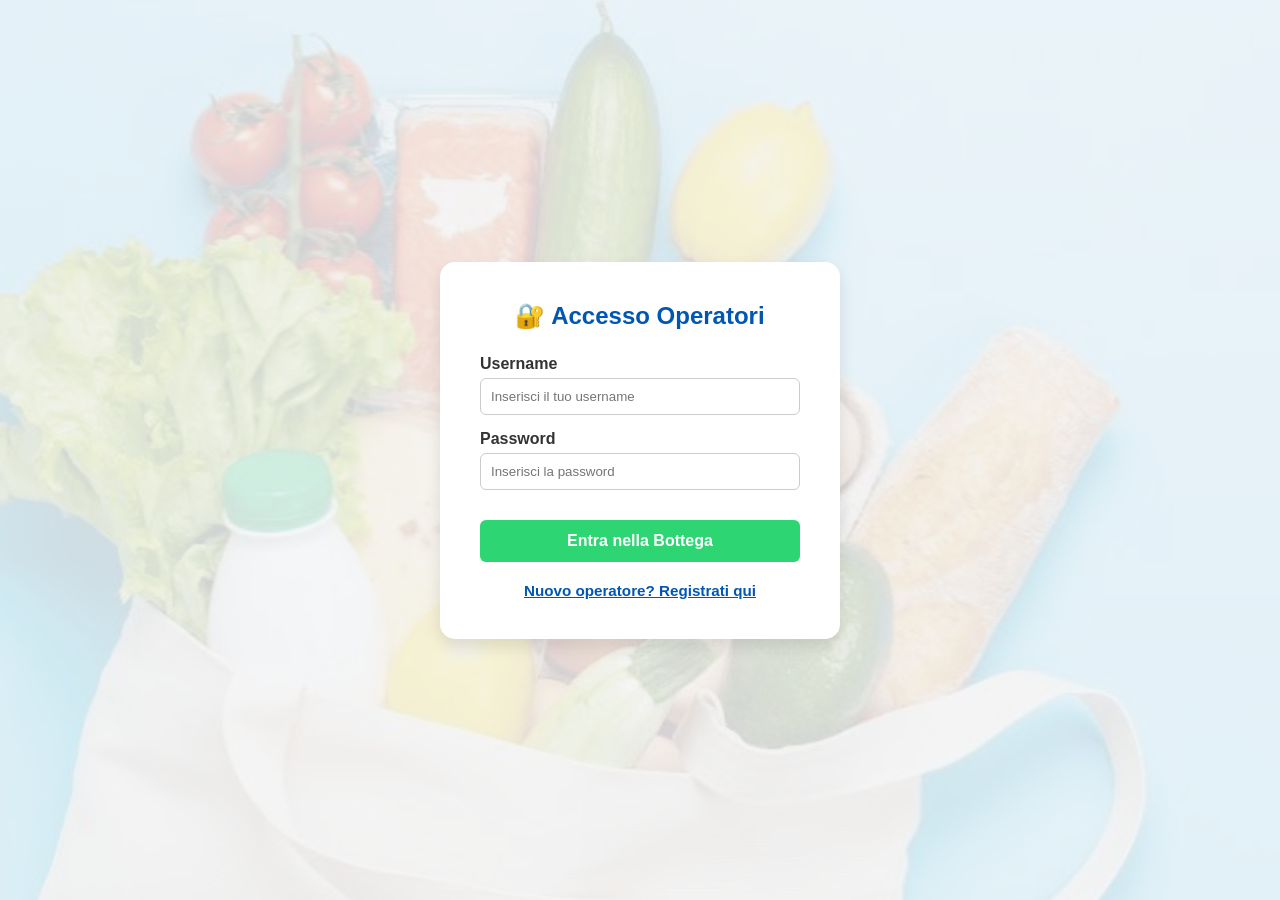
<file: src/main/resources/static/index.html>
<!DOCTYPE html>
<html lang="it">
<head>
    <meta charset="UTF-8">
    <meta name="viewport" content="width=device-width, initial-scale=1.0">
    <title>POS Bottega Solidale</title>
    <!-- IL TRUCCO ANTI-CACHE ESTREMO -->
    <link rel="stylesheet" href="style.css?v=200">
    
    <script>
        if (!sessionStorage.getItem("operatoreLoggato")) {
            window.location.href = "login.html";
        }
    </script>
</head>
<body>

    <header class="top-bar">
        <div class="logo">Bottega Solidale</div>
        
        <div class="controls" style="display: flex; gap: 10px; align-items: center;">
            <button id="btn-admin-log" style="display: none; background-color: #17a2b8; color: white; padding: 8px 15px; border: none; border-radius: 5px; font-weight: bold; cursor: pointer;" onclick="window.location.href='audit_log.html'">Registro</button>
            <button id="btn-gestione-dipendenti" style="display: none; background-color: #28a745; color: white; padding: 8px 15px; border: none; border-radius: 5px; font-weight: bold; cursor: pointer;" onclick="apriModaleEListaDipendenti()">Gestione Dipendenti</button>
            <button style="background-color: #dc3545; color: white; padding: 8px 15px; border: none; border-radius: 5px; font-weight: bold; cursor: pointer;" onclick="eseguiLogout()">Esci</button>
            <span id="clock" style="margin-left: 10px; margin-right: 10px; font-weight: bold;">12:00</span>
            <button id="theme-toggle" style="padding: 8px 15px; border: 1px solid #ccc; border-radius: 5px; cursor: pointer; font-weight: bold;">Dark Mode</button>
        </div>
    </header>

    <main id="dashboard" class="grid-container">
        <div class="card" id="card-iscrizioni">
            <div class="card-content">
                <h2>Nuova Iscrizione</h2>
                <p>Registra Nuovo Beneficiario</p>
            </div>
            <button id="btn-nuova-iscrizione" class="action-btn" onclick="apriModale('modal-nuova-iscrizione')">AGGIUNGI UTENTE</button>
        </div>

        <div class="card" id="card-iscritti">
            <div class="card-content">
                <h2>Registro Iscrizioni</h2>
                <p>Cerca, filtra e visualizza lo storico anagrafico</p>
            </div>
            <button class="action-btn" onclick="window.location.href='iscritti.html'">APRI ANAGRAFICA</button>
        </div>

        <div class="card" id="card-magazzino">
            <div class="card-content">
                <h2> Magazzino</h2>
                <p>Gestione Merce</p>
            </div>
            <button class="action-btn" onclick="window.location.href='magazzino.html'">GESTISCI PRODOTTI</button>
        </div>

        <div class="card card-green" id="card-spesa">
            <div class="card-content">
                <h2> Spesa Utente</h2>
                <p>Avvia Spesa</p>
            </div>
            <button class="action-btn">AVVIA SPESA</button>
        </div>
    </main>

    <section id="pos-system" class="hidden">
        <div id="pos-header" class="pos-box state-0" style="display: flex; justify-content: space-between; align-items: center; padding: 20px; flex-wrap: wrap; gap: 15px;">
            
            <!-- LATO SINISTRO: Stato e Ricerca -->
            <div style="flex: 1; min-width: 300px; text-align: left;">
                <h2 id="status-message" style="margin-top: 0; margin-bottom: 15px;">IN ATTESA - SCANSIONA TESSERA</h2>
                <div id="manual-search-container" style="display: flex; gap: 10px; align-items: center;">
                    <input type="text" id="manual-input" placeholder="Codice tessera o prodotto..." style="padding: 10px; width: 100%; max-width: 250px; border-radius: 8px; border: 1px solid #ccc; font-size: 16px;">
                    <button id="btn-manual-search" style="padding: 10px 15px; background-color: #007aff; color: white; border: none; border-radius: 8px; font-size: 14px; cursor: pointer; font-weight: bold; white-space: nowrap;">🔍 Cerca</button>
                    <button onclick="aggiungiProdottoLibero()" style="padding: 10px 15px; background-color: #28a745; color: white; border: none; border-radius: 8px; font-size: 14px; cursor: pointer; font-weight: bold; white-space: nowrap;">+ Prodotto Libero</button>
                </div>
            </div>

            <!-- LATO DESTRO: Info Utente -->
            <div id="user-info" class="hidden" style="flex: 1; min-width: 250px; text-align: right; border-left: 2px solid rgba(255,255,255,0.3); padding-left: 20px;">
                <h2 id="user-name" style="margin-top: 0; margin-bottom: 5px; font-size: 1.8em;">---</h2>
                <p style="font-size: 1.2em; margin: 0 0 10px 0;">Punti Iniziali: <strong id="user-budget" style="font-size: 1.2em;">---</strong></p>
                <button id="btn-vedi-documento-pos" style="display: none; padding: 8px 15px; background-color: #f39c12; color: white; font-weight: bold; border: none; border-radius: 5px; cursor: pointer; font-size: 14px;" onclick="mostraDocumentoPos()">
                      Verifica Documento
                </button>
            </div>
        </div>

        <div class="pos-body">
            <div class="pos-cart pos-box">
                <table>
                    <thead>
                        <tr>
                            <th>Prodotto</th>
                            <th>Costo</th>
                            <th>Qta</th>
                            <th>Azione</th>
                        </tr>
                    </thead>
                    <tbody id="cart-items"></tbody>
                </table>
            </div>

            <div class="pos-summary pos-box">
                <h3>Totale Spesa</h3>
                <div class="summary-number" id="total-cost">0</div>
                <h3>SALDO RESIDUO</h3>
                <div class="summary-number green-text" id="remaining-balance">--</div>
            </div>
        </div>

        <div class="pos-footer">
            <button id="btn-cancel" class="pos-btn btn-red" disabled>ANNULLA/SVUOTA</button>
            <button id="btn-confirm" class="pos-btn btn-green" disabled>CONFERMA</button>
        </div>
        <input type="text" id="scanner-input" autofocus>
    </section>

    <!-- MODALE: Nuova Iscrizione -->
    <div id="modal-nuova-iscrizione" class="modal">
        <div class="modal-content" style="max-width: 600px; max-height: 85vh; overflow-y: auto;">
            <span class="close-btn" onclick="chiudiModale('modal-nuova-iscrizione')">&times;</span>
            <h2>Registra Nuovo Beneficiario</h2>
            <form id="form-nuova-iscrizione">
                <div style="display: grid; grid-template-columns: 1fr 1fr; gap: 15px;">
                    <div class="form-group"><label>Nome:</label><input type="text" id="nuovo-nome" pattern="[A-Za-zÀ-ÿ\s\']+" required></div>
                    <div class="form-group"><label>Cognome:</label><input type="text" id="nuovo-cognome" pattern="[A-Za-zÀ-ÿ\s\']+" required></div>
                    <div class="form-group"><label>Tessera:</label><input type="text" id="nuova-tessera" required></div>
                    <div class="form-group"><label>Telefono:</label><input type="tel" id="nuovo-telefono"></div>
                    <div class="form-group"><label>Città:</label><input type="text" id="nuova-citta"></div>
                    <div class="form-group"><label>Provincia:</label><input type="text" id="nuova-provincia" maxlength="2" oninput="this.value = this.value.toUpperCase()"></div>
                    <div class="form-group"><label>Indirizzo:</label><input type="text" id="nuovo-indirizzo"></div>
                    <div class="form-group"><label>N. Civico:</label><input type="text" id="nuovo-civico" maxlength="10" placeholder="es. 11A"></div>
                    <div class="form-group"><label>Cittadinanza:</label><input type="text" id="nuovo-cittadinanza"></div>
                    <div class="form-group"><label>Nucleo Familiare:</label><input type="number" id="nuovo-nucleo" min="1" value="1"></div>
                    <div class="form-group"><label>Punti Assegnati:</label><input type="text" id="nuovo-punti-previsti" value="10" disabled class="campo-punti"></div>
                    <div class="form-group"><label>Valore ISEE (€):</label><input type="number" id="nuovo-isee" min="0" step="0.01"></div>
                    <div class="form-group" style="grid-column: span 2;">
                        <label>Carta d'Identità (Fronte/Retro):</label>
                        <input type="file" id="nuovo-documento" accept="image/*" multiple class="campo-file">
                        <div style="text-align: center;">
                            <div id="preview-container" style="display: flex; flex-wrap: wrap; gap: 10px; justify-content: center; margin-top: 10px;"></div>
                            <button type="button" id="btn-rimuovi-foto-reg" style="display: none; margin-top: 5px; background-color: #dc3545; color: white; border: none; border-radius: 5px; padding: 5px 10px; cursor: pointer;">❌ Rimuovi File</button>
                        </div>
                    </div>
                </div>
                <button type="submit" class="btn-conferma" style="margin-top: 20px; width: 100%; padding: 12px; font-size: 16px;">Salva Iscrizione</button>
            </form>
        </div>
    </div>

    <!-- MODALE: Anagrafica Iscritti -->
    <div id="modal-anagrafica" class="modal">
        <div class="modal-content" style="max-width: 800px;">
            <span class="close-btn" onclick="chiudiModale('modal-anagrafica')">&times;</span>
            <h2>Tutti gli Iscritti</h2>
            <div style="overflow-y: auto; max-height: 400px; margin-top: 20px;">
                <table>
                    <thead>
                        <tr>
                            <th>Tessera</th>
                            <th>Nome</th>
                            <th>Cognome</th>
                            <th>Saldo Punti</th>
                            <th>Azioni</th>
                        </tr>
                    </thead>
                    <tbody id="tabella-tutti-iscritti"></tbody>
                </table>
            </div>
        </div>
    </div>

    <!-- SCONTRINO INVISIBILE DA STAMPARE -->
    <div id="area-stampa-scontrino">
        <div class="scontrino-header">
            <h2 style="margin-bottom: 5px;">BOTTEGA SOLIDALE</h2>
            <p>Data: <span id="stampa-data"></span></p>
            <p>Tessera: <span id="stampa-tessera"></span></p>
            <p>Utente: <span id="stampa-nome"></span></p>
        </div>
        <table class="scontrino-table">
            <thead>
                <tr><th>Qta</th><th>Articolo</th><th style="text-align: right;">Punti</th></tr>
            </thead>
            <tbody id="stampa-prodotti"></tbody>
        </table>
        <div class="scontrino-footer">
            <h3 style="margin: 5px 0;">Totale Spesa: <span id="stampa-totale"></span> Pti</h3>
            <h3 style="margin: 5px 0;">Saldo Residuo: <span id="stampa-residuo"></span> Pti</h3>
            <br><p>*** Grazie per la spesa! ***</p>
        </div>
    </div>

    <!-- MODALE: Dettagli Utente (Storico Anagrafica) -->
    <div id="modal-dettagli-utente" class="modal">
        <div class="modal-content" style="max-width: 400px; text-align: center;">
            <span class="close-btn" onclick="chiudiModale('modal-dettagli-utente')">&times;</span>
            <h2>Scheda Iscritto</h2>
            <h3 id="dettaglio-nome" style="color: #007aff; margin-bottom: 5px;">---</h3>
            <p style="margin: 5px 0;">Tessera: <strong id="dettaglio-tessera">---</strong></p>
            
            <div style="background-color: #f4f4f9; padding: 15px; border-radius: 8px; margin: 20px 0;">
                <p style="margin: 0;">Saldo Attuale:</p>
                <h1 id="dettaglio-saldo" style="color: var(--green-accent, #28a745); margin: 5px 0; font-size: 2.5em;">0</h1>
            </div>

           <div id="area-documento" style="margin: 15px 0; display: none;">
                <h4 style="margin-bottom: 5px;">Documenti d'Identità</h4>
                
                <button id="btn-vedi-documento-anagrafica" style="padding: 10px; width: 100%; background-color: #f39c12; color: white; font-weight: bold; border: none; border-radius: 5px; cursor: pointer; margin-bottom: 10px; font-size: 14px;" onclick="mostraDocumentoAnagrafica()">
                     👁️ Verifica Documento
                </button>

                <button id="btn-elimina-doc-db" class="btn-red" style="padding: 10px; width: 100%; font-size: 14px; cursor: pointer; font-weight: bold; border: none; border-radius: 5px;">🗑️ Elimina Documenti</button>
            </div>

            <div style="border-top: 1px solid #ddd; padding-top: 15px;">
                <h4>Operazioni di Cassa</h4>
                <button id="btn-esegui-ricarica" class="btn-green" style="width: 100%; padding: 12px; font-size: 16px; font-weight: bold; cursor: pointer; border: none; border-radius: 5px;">
                    + AGGIUNGI PUNTI
                </button>
            </div>
        </div>
    </div>

    <!-- MODALE: Visualizzatore Documento -->
    <div id="modal-documento-pos" class="modal">
        <div class="modal-content" style="max-width: 500px; text-align: center;">
            <span class="close-btn" onclick="chiudiModale('modal-documento-pos'); document.getElementById('scanner-input').focus();">&times;</span>
            <h2 style="color: #007aff; margin-bottom: 15px;">Verifica Identità</h2>
            <div id="contenitore-doc-pos" style="display: flex; flex-direction: column; gap: 10px; align-items: center; max-height: 60vh; overflow-y: auto;">
            </div>
        </div>
    </div>

    <!-- MODALE UNICA: Gestione e Aggiunta Dipendenti (Pulita e Pronta) -->
    <div id="modal-gestione-dipendenti" class="modal">
        <div class="modal-content" style="max-width: 650px; max-height: 85vh; overflow-y: auto;">
            <span class="close-btn" onclick="chiudiModale('modal-gestione-dipendenti')">&times;</span>
            <h2>Gestione Personale (Operatori)</h2>

            <!-- Form Aggiunta -->
            <div style="background-color: #f9f9f9; padding: 15px; border-radius: 8px; margin-bottom: 20px;">
                <h3 style="margin-top: 0; font-size: 1.1em; color: black;">Aggiungi Nuovo Dipendente</h3>
                <form id="form-nuovo-dipendente" onsubmit="inviaNuovoDipendente(event)">
                    <div style="display: flex; gap: 10px; align-items: flex-end;">
                        <div style="flex: 1;" class="form-group">
                            <label>Username:</label>
                            <input type="text" id="dipendente-username" required style="width: 100%; padding: 8px;">
                        </div>
                        <div style="flex: 1;" class="form-group">
                            <label>Password:</label>
                            <input type="password" id="dipendente-password" required style="width: 100%; padding: 8px;">
                        </div>
                        <button type="submit" class="btn-green" style="padding: 9px 15px; font-weight: bold; cursor: pointer; height: 38px;">Salva</button>
                    </div>
                </form>
            </div>

            <!-- Tabella Lista -->
            <div>
                <h3 style="font-size: 1.1em; margin-bottom: 10px; color: black;">Lista Dipendenti Registrati</h3>
                <table class="table table-striped" style="width: 100%;">
                    <thead>
                        <tr>
                            <th>ID</th>
                            <th>Username</th>
                            <th>Ruolo</th>
                            <th>Azione</th>
                        </tr>
                    </thead>
                    <tbody id="tabella-operatori">
                        <!-- I dipendenti vengono caricati qui in automatico -->
                    </tbody>
                </table>
            </div>
        </div>
    </div>

    <script src="app.js?v=200"></script>
    <script>
        function apriModale(idModale) { document.getElementById(idModale).style.display = 'block'; }
        function chiudiModale(idModale) { document.getElementById(idModale).style.display = 'none'; }
        
        document.addEventListener("DOMContentLoaded", () => {
            const isDark = localStorage.getItem('tema_bottega') === 'dark';
            if (isDark) {
                document.body.classList.add('dark'); 
                document.getElementById('theme-toggle').textContent = "Light Mode";
            } else {
                document.getElementById('theme-toggle').textContent = "Dark Mode";
            }
            if (sessionStorage.getItem("ruoloOperatore") === 'ADMIN') {
                document.getElementById('btn-admin-log').style.display = 'inline-block';
                document.getElementById('btn-gestione-dipendenti').style.display = 'inline-block'; 
            }
        });

        function eseguiLogout() {
            sessionStorage.removeItem("operatoreLoggato");
            sessionStorage.removeItem("ruoloOperatore");
            window.location.href = "login.html";
        }
    </script>
</body>
</html>
</file>
<file: src/main/resources/static/style.css>
/*All var*/
:root{
    --bg-color: #f4f6f8; 
    --text-color: #333333; 
    --card-bg: #ffffff; 
    --primary-color: #0056b3; 
    --green-accent: #28a745; 
    --shadow: 0 8px 16px rgba(0,0,0,0.1); 
    --transition: all 0.3s ease; 
}

/*DARK MODE*/
body.dark{
    --bg-color: #121212; 
    --text-color: #e0e0e0; 
    --card-bg: #1e1e1e;
    --shadow: 0 8px 16px rgba(0,0,0,0.5); 
}

/*Global rules*/
* {
    box-sizing: border-box; 
    margin: 0; 
    padding: 0; 
    font-family: 'Segoe UI', Tahoma, Geneva, Verdana, sans-serif;
}

body{
    background-color: var(--bg-color);
    color: var(--text-color);
    transition: var(--transition);
    height: 100vh; 
    display: flex;
    flex-direction: column;
}

/*header*/
.top-bar{
    display: flex;
    justify-content: space-between; 
    padding: 1rem 2rem;
    background-color: var(--card-bg);
    box-shadow: var(--shadow); 
}

/*Stile Bottone*/
#theme-toggle{
    padding: 0.5rem 1rem;
    cursor:pointer; 
    border:none;
    border-radius: 5px;
    background-color: var(--primary-color);
    color:white;
    font-weight: bold;
}

/*Griglia*/
.grid-container{
    display: grid;
    grid-template-columns: 1fr 1fr; 
    grid-template-rows: 1fr 1fr;
    gap:2rem; 
    padding:3rem; 
    flex-grow:1; 
}

.card{
    background-color: var(--card-bg);
    border-radius: 15px; 
    padding: 2rem;
    display: flex;
    flex-direction: column;
    justify-content: center;
    align-items: center;
    text-align: center;
    box-shadow: var(--shadow);
    position:relative;
    overflow: hidden;
    cursor: pointer;
    transition: var(--transition);
}

.card:hover{
    transform: translateY(-5px); 
}

.card h2{
    font-size: 2rem;
    margin-bottom: 1rem;
}

.card p{
    font-size: 1.2rem;
    opacity:0.8;
}

.card-green h2{
    color:var(--green-accent);
}

.action-btn{
    position: absolute;
    bottom: -50px;
    background-color: var(--primary-color);
    color:white;
    border:none;
    padding: 1rem 2rem;
    font-size: 1.2rem;
    font-weight: bold;
    border-radius:30px;
    opacity: 0;
    transition: var(--transition);
}

.card-green .action-btn {
    background-color: var(--green-accent);
}

.card:hover .action-btn{
    bottom:30px;  
    opacity: 1; 
}

.card:hover .card-content{
    transform: translateY(-20px);
    transition: var(--transition);
}

/* STILE PER LA CASSA*/
.hidden{
    display: none !important;
}

#pos-system{
    display: flex;
    flex-direction: column;
    gap:1rem;
    padding: 2rem;
    flex-grow: 1;
}

.pos-box{
    background-color: var(--card-bg);
    border-radius: 10px;
    padding: 1.5rem;
    box-shadow: var(--shadow);
}

#pos-header{
    text-align: center;
    transition: var(--transition);
}

#pos-header.state-0{
    background-color: #ffc107;
    color:#000;
}

.pos-body{
    display:flex; 
    gap: 1rem;
    flex-grow:1;
}

.pos-cart{
    flex:7;
    overflow-y: auto;
}

.pos-summary{
    flex:3;
    text-align: center;
    display: flex;
    flex-direction: column;
    justify-content: center;
}

.summary-number{
    font-size:3rem; 
    font-weight: bold;
    margin: 1rem 0 2rem 0;
}

.green-text{
    color: var(--green-accent);
}

/*STILE TABELLA*/
table{
    width: 100%;
    border-collapse: collapse; 
}

th, td{
    padding: 1rem;
    text-align: left;
    border-bottom: 1px solid #ddd; 
}

/*Footer Bottoni*/
.pos-footer {
    display: flex;
    justify-content: flex-end; 
    gap: 1rem;
}

.pos-btn{
    padding: 1rem 3rem;
    font-size: 1.5rem;
    font-weight: bold;
    border:none;
    border-radius: 10px;
    transition: var(--transition);
    color:white;
}

.pos-btn:disabled{
    background-color: #cccccc;
    cursor: not-allowed;
    opacity:0.7;
}

.btn-green{
    background-color: var(--green-accent);
    cursor: pointer;
}

.btn-red{
    background-color: #dc3545;
    cursor: pointer;
}

/*Campo Scanner*/
#scanner-input{
    position: absolute; 
    opacity: 0; 
    pointer-events: none; 
}

/* 1. LO SFONDO SCURO DELLA MODALE */
.modal {
    display: none; 
    position: fixed; /* Si blocca sulla visuale del monitor */
    z-index: 9999; /* Lo mettiamo sopra a QUALSIASI altra cosa */
    left: 0;
    top: 0;
    width: 100vw; /* Prende il 100% della larghezza dello schermo */
    height: 100vh; /* Prende il 100% dell'altezza dello schermo */
    background-color: rgba(0, 0, 0, 0.6); 
    backdrop-filter: blur(3px); 
}

/* 2. LA FINESTRELLA BIANCA CENTRALE */
.modal-content {
    background-color: #ffffff;
    
    /* IL TRUCCO INFALLIBILE PER CENTRARE AL MILLIMETRO: */
    position: absolute;
    top: 50%;
    left: 50%;
    transform: translate(-50%, -50%);
    
    padding: 25px;
    border-radius: 12px;
    box-shadow: 0 10px 30px rgba(0,0,0,0.3);
    width: 90%; 
    max-width: 500px; 
    
    /* LIMITI DI ALTEZZA E SCORRIMENTO */
    max-height: 85vh; 
    overflow-y: auto; 
}

/* 3. LA "X" PER CHIUDERE */
.close-btn {
    color: #888;
    position: absolute;
    top: 15px;
    right: 20px;
    font-size: 28px;
    font-weight: bold;
    cursor: pointer;
    transition: color 0.2s;
}

.close-btn:hover {
    color: #dc3545;
}
/* Stile Form */
.form-group {
    margin-bottom: 15px;
}

.form-group label {
    display: block;
    margin-bottom: 5px;
    font-weight: bold;
}

.form-group input, .ricerca-bar input {
    width: 100%;
    padding: 10px;
    border: 1px solid #ccc;
    border-radius: 6px;
    box-sizing: border-box;
}

.btn-conferma {
    background-color: #2ed573;
    color: white;
    border: none;
    padding: 12px 20px;
    border-radius: 6px;
    cursor: pointer;
    width: 100%;
    font-size: 16px;
    font-weight: bold;
    margin-top: 10px;
}

.btn-conferma:hover {
    background-color: #27ae60;
}


/* NASCONDE LO SCONTRINO NELLA NORMALE VISUALIZZAZIONE SU SCHERMO */
#area-stampa-scontrino {
    display: none;
}
/* --- STILI PER I CAMPI SPECIALI DELLA REGISTRAZIONE --- */
/* Giorno (Light Mode) */
.campo-punti {
    background-color: #e9ecef;
    font-weight: bold;
    color: #28a745;
    text-align: center;
    font-size: 1.2em;
    border: 1px solid #ccc;
}
.campo-file {
    padding: 5px;
    background-color: #ffffff;
    border: 1px solid #ccc;
    border-radius: 4px;
    width: 100%;
}

/* Notte (Dark Mode) */
body.dark .campo-punti {
    background-color: #2a2a2a; 
    color: #2ecc71; 
    border-color: #444;
}
body.dark .campo-file {
    background-color: #2a2a2a;
    color: #ffffff;
    border-color: #444;
}

/* QUANDO PARTE LA STAMPA, SI ATTIVA QUESTO BLOCCO */
@media print {
    /* 1. Rimuove COMPLETAMENTE l'ingombro del sito web, senza lasciare spazi bianchi */
    body > *:not(#area-stampa-scontrino) {
        display: none !important;
    }
    
    /* 2. Rende visibile SOLO lo scontrino e resetta i margini */
    #area-stampa-scontrino {
        display: block !important;
        position: static !important;
        width: 100%; 
        max-width: 300px; /* Larghezza tipica del rotolino di carta */
        font-family: 'Courier New', Courier, monospace; 
        color: black;
        font-size: 14px;
        margin: 0;
        padding: 0;
    }

    /* 3. Forza la tabella a comportarsi bene in fase di stampa */
    #area-stampa-scontrino table {
        display: table !important;
        width: 100%;
        text-align: left;
        border-collapse: collapse;
        margin-bottom: 10px;
    }
    
    #area-stampa-scontrino tr { display: table-row !important; }
    #area-stampa-scontrino th, 
    #area-stampa-scontrino td { 
        display: table-cell !important; 
        padding: 4px 0;
        border-bottom: 1px dashed #ccc;
    }

    .scontrino-header, .scontrino-footer {
        text-align: center;
        margin: 10px 0;
    }
}
/* =======================================
   SFONDO IMMAGINE (SICURO E NON INVASIVO)
   ======================================= */
   body::before {
    content: "";
    position: fixed; /* Lo blocca sullo schermo */
    top: 0;
    left: 0;
    width: 100vw;
    height: 100vh;
    
    /* Inserisci la tua immagine */
    background-image: url('images.jpeg');
    background-size: cover; 
    background-position: center;
    background-repeat: no-repeat;
    
    /* TRASPARENZA (0.1 è chiarissima, 1.0 è scurissima) */
    opacity: 0.15; 
    
    /* Il trucco magico: lo spinge dietro a tutto il resto! */
    z-index: -100; 
}


/* =======================================
   FIX DARK MODE PER FINESTRE E TESTI
   ======================================= */

/* 1. Sfondo della finestra e colore del testo */
body.dark .modal-content {
    background-color: var(--card-bg); /* Usa il grigio scuro in dark mode */
    color: var(--text-color); /* Usa il grigio chiaro per il testo */
}

/* 2. Colore delle scritte "Nome", "Cognome" (Label e Titoli) */
body.dark .form-group label, 
body.dark .modal-content h2, 
body.dark .modal-content h3 {
    color: var(--text-color);
}

/* 3. Stile scuro per le barre di ricerca e i quadratini dove scrivi */
body.dark .form-group input, 
body.dark .modal-content input,
body.dark input[type="text"],
body.dark input[type="number"] {
    background-color: #2a2a2a;
    color: #ffffff;
    border: 1px solid #555;
}

/* 4. Cambiamo colore anche al testo "fantasma" (placeholder) per farlo leggere bene */
body.dark input::placeholder {
    color: #aaaaaa;
}

/* =======================================
   MIGLIORAMENTO LEGGIBILITÀ TABELLE
   ======================================= */

/* 1. Diamo uno sfondo "pieno" alla tabella per bloccare l'immagine dietro */
table {
    background-color: var(--card-bg);
    border-radius: 10px;
    overflow: hidden; /* Taglia gli spigoli per seguire il bordo arrotondato */
    box-shadow: var(--shadow);
    border-collapse: collapse;
}

/* 2. Ricalchiamo le linee di divisione (più visibili) */
th, td {
    border-bottom: 1px solid rgba(150, 150, 150, 0.3) !important;
}

/* 3. EFFETTO ZEBRA: Una riga sì e una no ha uno sfondo grigio per non stancare la vista */
tbody tr:nth-child(even) {
    background-color: rgba(0, 0, 0, 0.04); 
}

/* Effetto Zebra per la Dark Mode (usa un grigio scuro) */
body.dark tbody tr:nth-child(even) {
    background-color: rgba(255, 255, 255, 0.04); 
}

/* 4. EFFETTO HOVER: Quando passi il mouse, la riga si illumina leggermente di azzurro */
tbody tr:hover {
    background-color: rgba(0, 123, 255, 0.08) !important;
}

/* =======================================
   FIX DETTAGLI ANAGRAFICA IN DARK MODE
   ======================================= */

/* 1. Scurisce il riquadro del "Saldo Punti Attuale" */
body.dark #dettagli-contenuto > div {
    background-color: #2a2a2a !important;
}

/* 2. Scurisce la barra grigia superiore della tabella (Data, Articolo, Q.tà) */
body.dark #tabella-storico thead tr {
    background-color: #333 !important;
}

/* 3. Schiarisce il testo della Data e Ora che era bloccato sul grigio scuro */
body.dark #tabella-storico td {
    color: #e0e0e0 !important;
    border-bottom-color: #555 !important;
}
</file>
